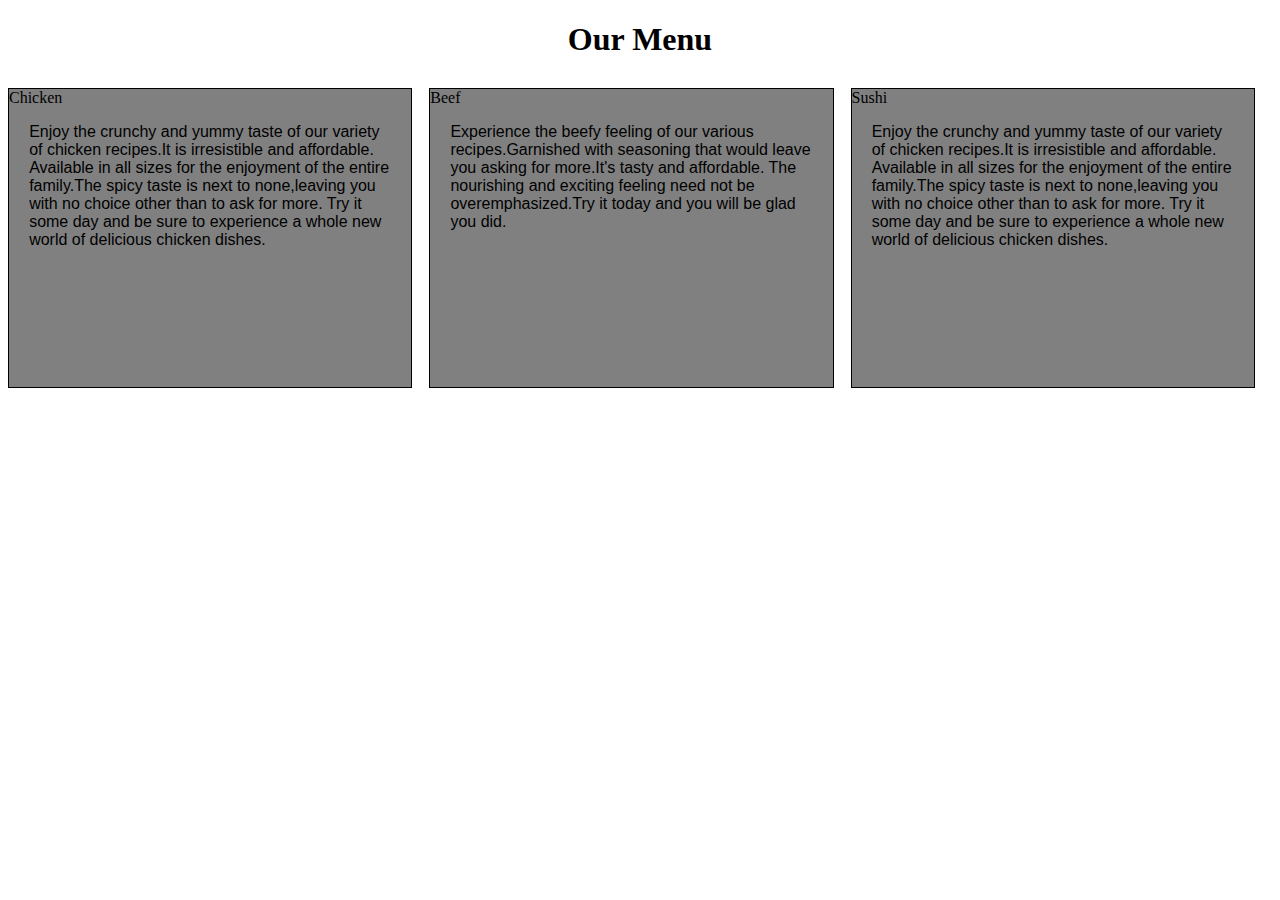
<file: index.html>
<!DOCTYPE html>
<html>
<head>
	<meta charset="utf-8">

	<meta name="viewport" content="width=device-width, initial-scale=1">

	<link rel="stylesheet" type="text/css" href="css/stylesheet.css">
	<title>Module 2 Solution</title>
</head>
<body>
	<h1>Our Menu</h1>
	<div class="row">
	<div class="col-lg-4 col-md-6 col-sm-12">
		<section>
		<div id="chicken">
			Chicken
		</div>
		<p>
    Enjoy the crunchy and yummy taste of our variety of chicken recipes.It is irresistible and affordable.
    Available in all sizes for the enjoyment of the entire family.The spicy taste is next to none,leaving you with no choice other than to ask for more.
    Try it some day and be sure to experience a whole new world of delicious chicken dishes. 
    
			 
		</p>
		</section>
	</div>
	<div class="col-lg-4 col-md-6 col-sm-12">
		<section>
		<div id="beef">
			Beef
		</div>
		<p>
    Experience the beefy feeling of our various recipes.Garnished with seasoning that would leave you asking for more.It's tasty and affordable.
    The nourishing and exciting feeling need not be overemphasized.Try it today and you will be glad you did.
			 
		</p>
		</section>
	</div>
	<div class="col-lg-4 col-md-12 col-sm-12">
		<section>
		<div id="sushi">
			Sushi
		</div>
		<p>
    Enjoy the crunchy and yummy taste of our variety of chicken recipes.It is irresistible and affordable.
    Available in all sizes for the enjoyment of the entire family.The spicy taste is next to none,leaving you with no choice other than to ask for more.
    Try it some day and be sure to experience a whole new world of delicious chicken dishes. 
		</p>
		</section>
	</div>
	</div>
</body>
</html>
</file>
<file: css/stylesheet.css>
*
{
    box-sizing: border-box;
}

h1
{
    margin-bottom: 30px;
    text-align: center;
}

p
{
   
    width: 90%;
    height: 100px;
    margin-right: auto;
    margin-left: auto;
    font-family: Helvetica;
    color: black;
}

.sectionTitleBox
{
    position: absolute;
    width: 150px;
    height: 30px;
    margin-top: 0%;
    margin-bottom: 40px;
    right: 0%;
    top: 0;
    border: 1px solid black;
    background-color: pink;
    text-align: center;
}

.sectionTitle
{
    text-align: center;
}

.sectionParagraph
{
    margin-top: 40px;
}

/* Simple Responsive Framework. */
.row
{
    width: 100%;
}

/********** desktop-class devices only **********/
@media (min-width: 992px)
{
    .col-lg-1, .col-lg-2, .col-lg-3, .col-lg-4, .col-lg-5, .col-lg-6, .col-lg-7,
    .col-lg-8, .col-lg-9, .col-lg-10, .col-lg-11, .col-lg-12
    {
        position: relative;
        float: left;
        border: 1px solid black;
        background-color: gray;
        height: 300px;
        overflow: hidden;
        margin-right: 1.33%;
    }

    .col-lg-1
    {
        width: 8.33%;
    }

    .col-lg-2
    {
        width: 16.66%;
    }

    .col-lg-3
    {
        width: 25%;
    }

    .col-lg-4
    {
         /* width: 33.33%; */
         width: 32%; /* Is this a hack or legit? */
    }

    .col-lg-5
    {
        width: 41.66%;
    }

    .col-lg-6
    {
        width: 50%;
    }

    .col-lg-7
    {
        width: 58.33%;
    }

    .col-lg-8
    {
        width: 66.66%;
    }

    .col-lg-9
    {
        width: 74.99%;
    }

    .col-lg-10
    {
        width: 83.33%;
    }

    .col-lg-11
    {
        width: 91.66%;
    }

    .col-lg-12
    {
        width: 100%;
    }

}

/********** tablet-class devices only **********/
@media (min-width: 768px) and (max-width: 991px)
{
    .col-md-1, .col-md-2, .col-md-3, .col-md-4, .col-md-5, .col-md-6,
    .col-md-7, .col-md-8, .col-md-9, .col-md-10, .col-md-11, .col-md-12
    {
        position: relative;
        float: left;
        border: 1px solid black;
        background-color: gray;
        height: 300px;
        overflow: hidden;
        margin-right: 1%;
        margin-top: 1%;
    }

    .col-md-1
    {
        width: 8.33%;
    }

    .col-md-2
    {
        width: 16.66%;
    }

    .col-md-3
    {
        width: 25%;
    }

    .col-md-4
    {
         width: 33.33%;
    }

    .col-md-5
    {
        width: 41.66%;
    }

    .col-md-6
    {
        /* width: 50%; */
        width: 49%; /* Is this a hack or legit? */
    }

    .col-md-7
    {
        width: 58.33%;
    }

    .col-md-8
    {
        width: 66.66%;
    }

    .col-md-9
    {
        width: 74.99%;
    }

    .col-md-10
    {
        width: 83.33%;
    }

    .col-md-11
    {
        width: 91.66%;
    }

    .col-md-12
    {
        width: 100%;
    }
}

/********** mobile-class devices only **********/
@media (max-width: 767px)
{
    .col-sm-1, .col-sm-2, .col-sm-3, .col-sm-4, .col-sm-5, .col-sm-6,
    .col-sm-7, .col-sm-8, .col-sm-9, .col-sm-10, .col-sm-11, .col-sm-12
    {
        position: relative;
        float: left;
        border: 1px solid black;
        background-color: gray;
        height: 300px;
        overflow: hidden;
        margin-right: 1%;
        margin-top: 1%;
    }

    .col-sm-1
    {
        width: 8.33%;
    }

    .col-sm-2
    {
        width: 16.66%;
    }

    .col-sm-3
    {
        width: 25%;
    }

    .col-sm-4
    {
         width: 33.33%;
    }

    .col-sm-5
    {
        width: 41.66%;
    }

    .col-sm-6
    {
        width: 50%;
    }

    .col-sm-7
    {
        width: 58.33%;
    }

    .col-sm-8
    {
        width: 66.66%;
    }

    .col-sm-9
    {
        width: 74.99%;
    }

    .col-sm-10
    {
        width: 83.33%;
    }

    .col-sm-11
    {
        width: 91.66%;
    }

    .col-sm-12
    {
        width: 100%;
    }
}
</file>
